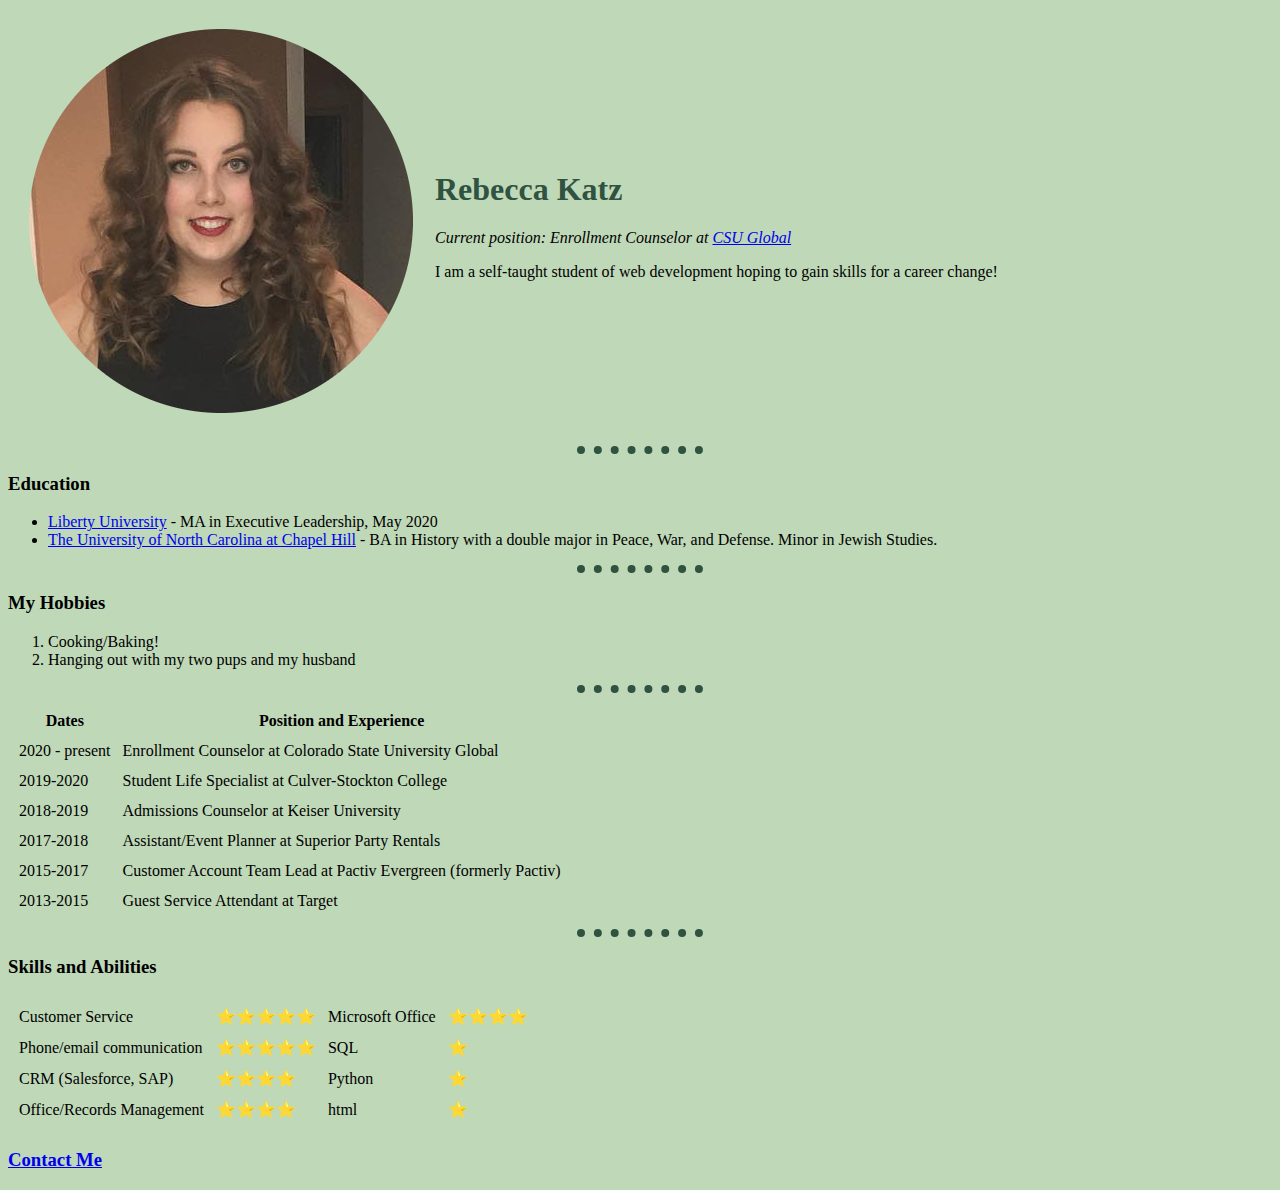
<file: index.html>
<!DOCTYPE html>
<html lang="en" dir="ltr">

<head>
  <meta charset="utf-8">
  <title>Rebecca Katz Portfolio</title>
  <link rel="stylesheet" href="styles.css">
</head>

<body>
  <table cellspacing="20">
    <td><img src="Profile Pic.png" alt="rebecca katz profile pic"></td>
    <td>
      <h1>Rebecca Katz</h1>
      <p><em>Current position: Enrollment Counselor at <a href="https://csuglobal.edu/">CSU Global</a></em></p>
      <p>
        I am a self-taught student of web development hoping to gain skills for a career change!
      </p>
    </td>
  </table>
  <hr />
  <h3><strong>Education</strong></h3>
  <ul>
    <li>
      <a href="https://www.liberty.edu/online/">Liberty University</a> - MA in Executive Leadership, May 2020</li>
    <li><a href=" https://www.unc.edu/">The University of North Carolina at Chapel Hill</a> - BA in History with a double major in Peace, War, and Defense. Minor in Jewish Studies.</li>
  </ul>
  <hr />
  <h3><strong>My Hobbies</strong></h3>
  <ol>
    <li>
      Cooking/Baking!
    </li>
    <li>
      Hanging out with my two pups and my husband
    </li>
  </ol>
  <hr />
  <table cellspacing="10">
    <thead>
      <th>Dates</th>
      <th>Position and Experience</th>
      </thead>
      <tr>
        <td>2020 - present</td>
        <td>Enrollment Counselor at Colorado State University Global</td>
      </tr>
      <tr>
        <td>2019-2020</td>
        <td>Student Life Specialist at Culver-Stockton College</td>
      </tr>
      <tr>
        <td>2018-2019</td>
        <td>Admissions Counselor at Keiser University</td>
      </tr>
      <tr>
        <td>2017-2018</td>
        <td>Assistant/Event Planner at Superior Party Rentals</td>
      </tr>
      <tr>
        <td>2015-2017</td>
        <td>Customer Account Team Lead at Pactiv Evergreen (formerly Pactiv)</td>
      </tr>
      <tr>
        <td>2013-2015</td>
        <td>Guest Service Attendant at Target</td>
      </tr>
  </table>
  <hr />
  <h3><strong>Skills and Abilities</strong></h3>
  <table cellspacing="10">
    <tr>
      <td>Customer Service</td>
      <td>⭐⭐⭐⭐⭐</td>
      <td>Microsoft Office</td>
      <td>⭐⭐⭐⭐</td>
    </tr>
    <tr>
      <td>Phone/email communication</td>
      <td>⭐⭐⭐⭐⭐</td>
      <td>SQL</td>
      <td>⭐</td>
    </tr>
    <tr>
      <td>CRM (Salesforce, SAP)</td>
      <td>⭐⭐⭐⭐</td>
      <td> Python</td>
      <td>⭐</td>
    </tr>
    <tr>
      <td>Office/Records Management</td>
      <td>⭐⭐⭐⭐</td>
      <td>html</td>
      <td>⭐</td>
    </tr>
  </table>
  <h3><a href="contact.html">Contact Me</a></h3>
</body>

</html>
</file>
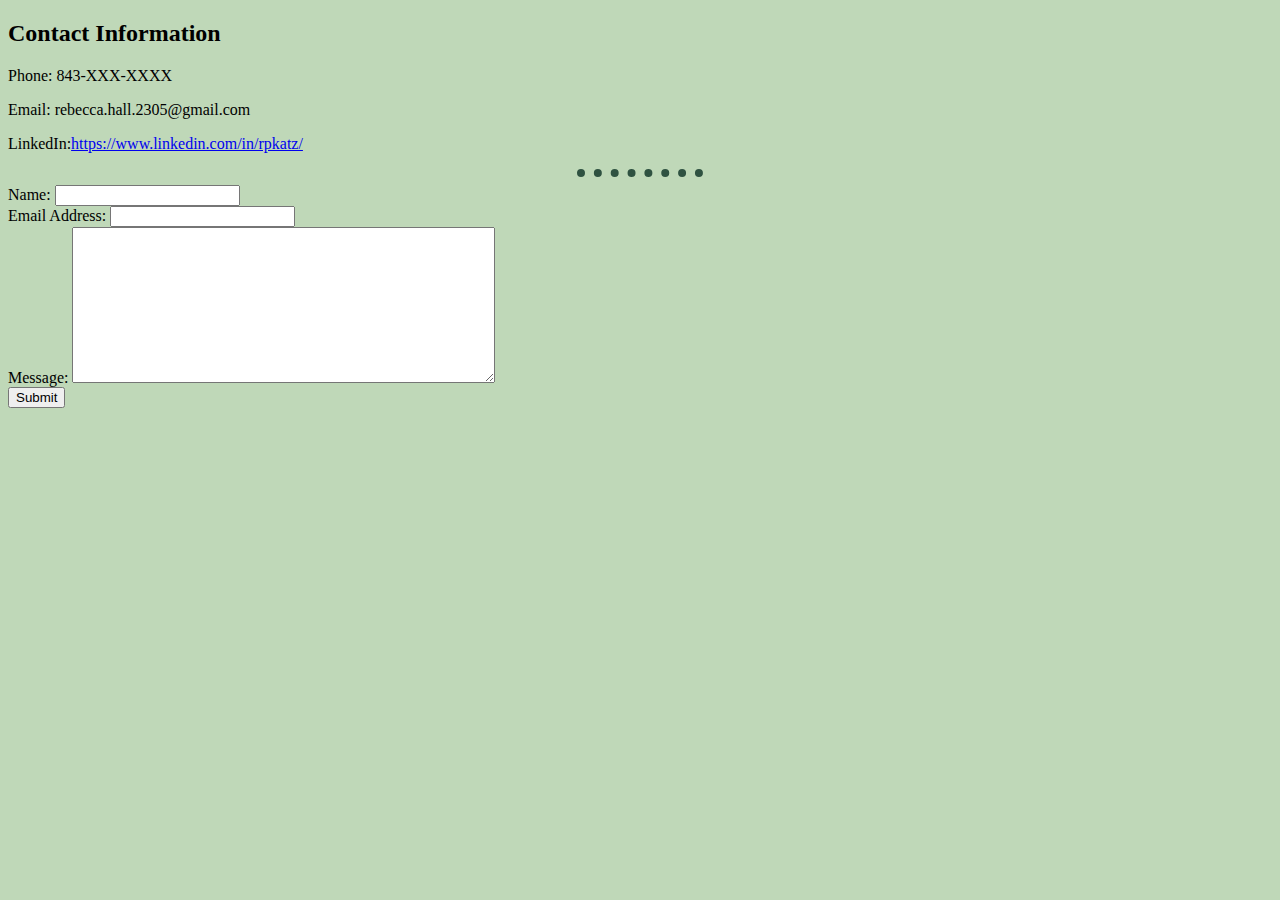
<file: contact.html>
<!DOCTYPE html>
<html lang="en" dir="ltr">
  <head>
    <meta charset="utf-8">
    <title>Contact Me</title>
    <link rel="stylesheet" href="styles.css">
  </head>
  <body>
    <h2>Contact Information</h2>
    <p>Phone: 843-XXX-XXXX </p>
    <p>Email: rebecca.hall.2305@gmail.com</p>
    <p>LinkedIn:<a href="https://www.linkedin.com/in/rpkatz/">https://www.linkedin.com/in/rpkatz/</a></p>
    <hr>
<form action="mailto:rebecca.hall.2305@gmail.com" method="post" enctype="text/plain">
  <label>Name:</label>
  <input type="text" name="Name" value=""><br>
  <label>Email Address:</label>
  <input type="text" name="Email" value=""><br>
  <label>Message:</label>
  <textarea name="Message" rows="10" cols="50"></textarea><br>
  <input type="Submit" name="">
</form>
  </body>
</html>
</file>
<file: styles.css>
body{
  background-color: #BFD8B8;
}

hr{
  border-style:none;
  border-top-style:dotted;
  border-color: #2F5241;
  border-width: 8px;
  width: 10%;
       }
h1{color: #2F5241;}
</file>
